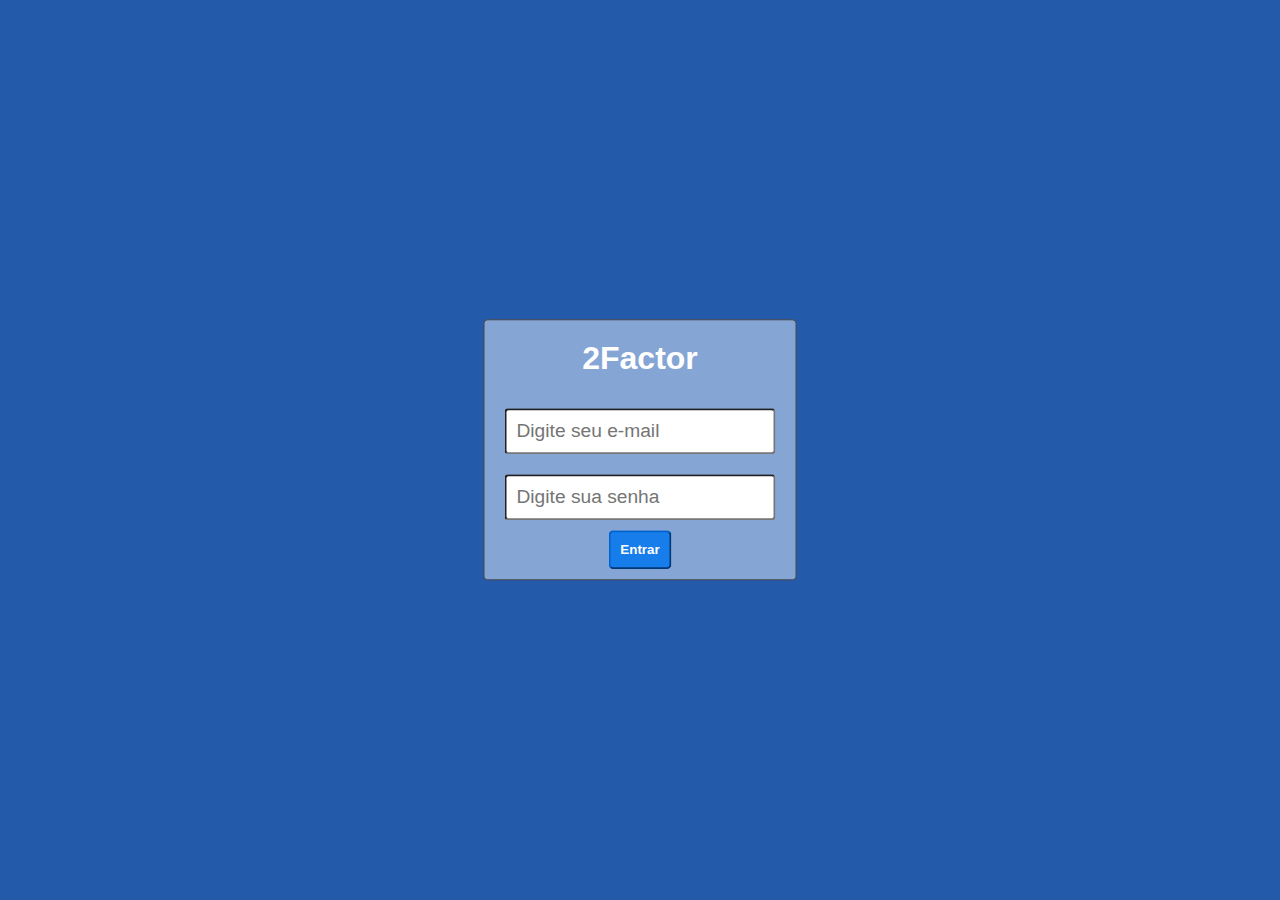
<file: index.html>
<!DOCTYPE html>

<html lang="pt-br">
  <head>
    <meta charset="UTF-8">
    <meta name="viewport" content="width=device-width, initial-scale=1.0">
  
    <link rel="stylesheet" href="content/css/main.css">
  </head>
    
  <body>
    <div class="container">
      <h1>2Factor</h1>

      <form method="post">
        <input type="email" name="email" id="email" placeholder="Digite seu e-mail" required />

        <br />

        <input type="password" name="senha" id="senha" placeholder="Digite sua senha" required />

        <br />

        <p id="carregar">Carregando...</p>

        <button onclick="validarLogin();" type="button">Entrar</button>
      </form>
    </div>

    <script src="content/js/main.js"></script>
  </body>
</html>
</file>
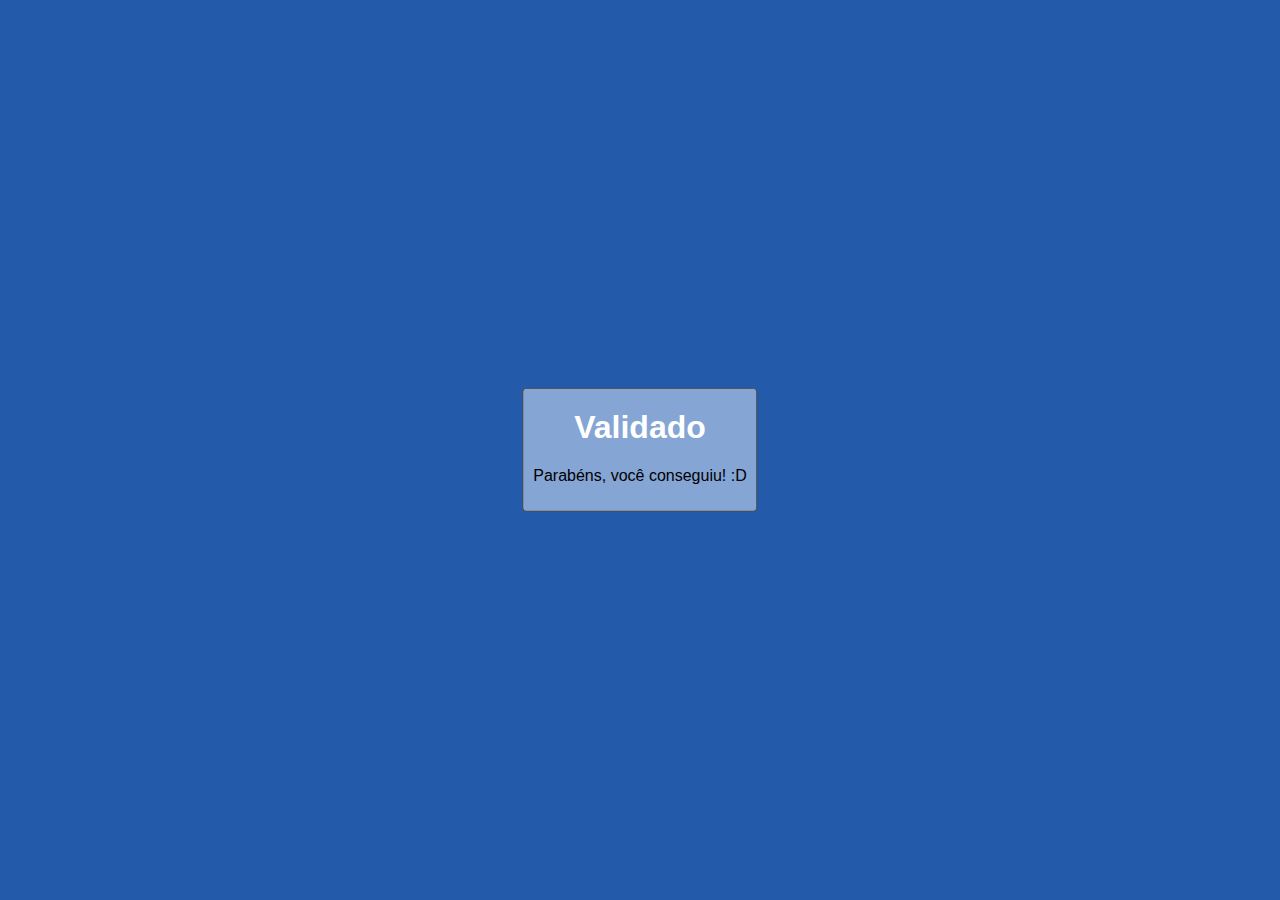
<file: validado.html>
<!DOCTYPE html>

<html lang="pt-br">
  <head>
    <meta charset="UTF-8">
    <meta name="viewport" content="width=device-width, initial-scale=1.0">
  
    <link rel="stylesheet" href="content/css/main.css">
  </head>
    
  <body>
    <div class="container">
      <h1>Validado</h1>

      <p>Parabéns, você conseguiu! :D</p>
    </div>

    <script src="content/js/main.js"></script>
  </body>
</html>
</file>
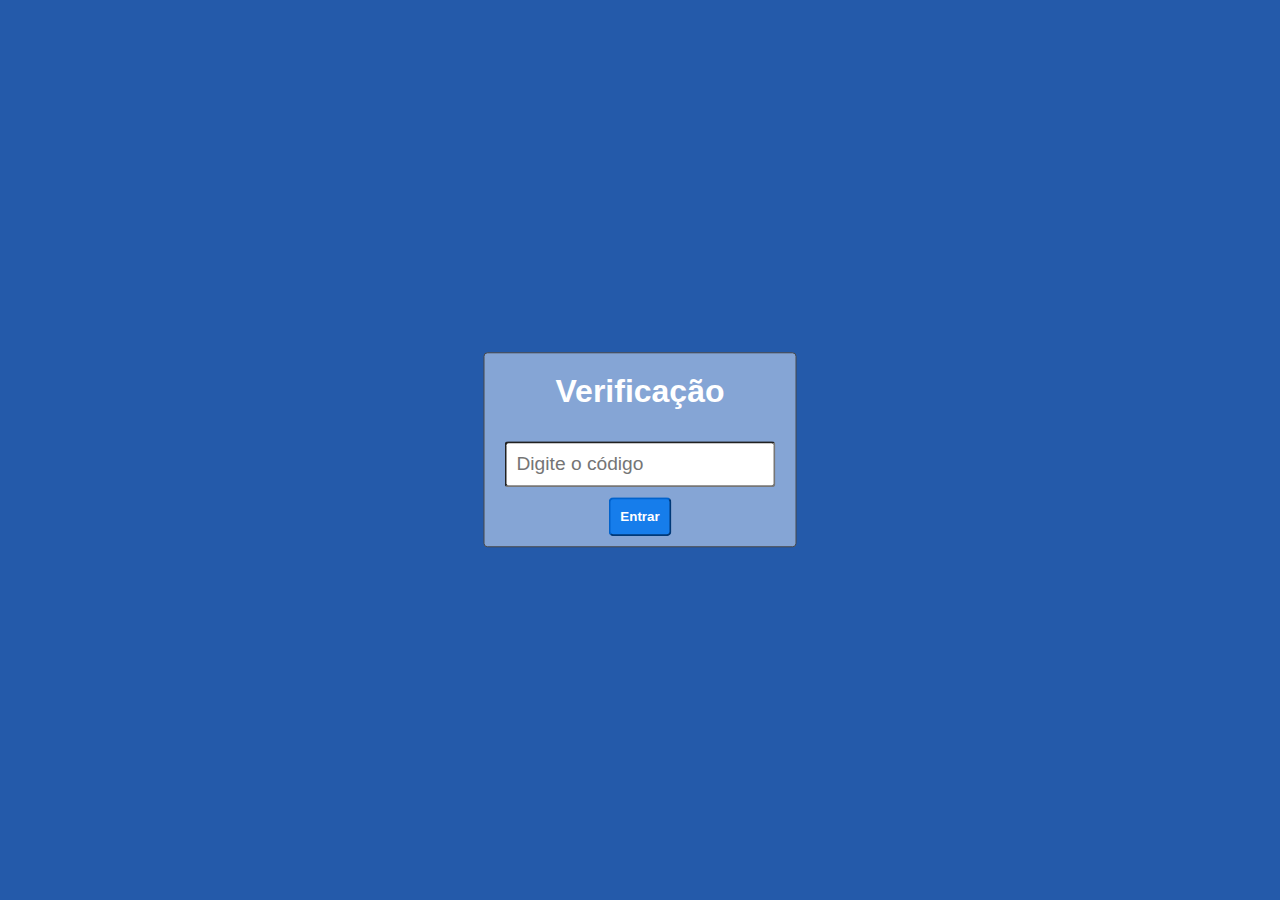
<file: verificacao.html>
<!DOCTYPE html>

<html lang="pt-br">
  <head>
    <meta charset="UTF-8">
    <meta name="viewport" content="width=device-width, initial-scale=1.0">
  
    <link rel="stylesheet" href="content/css/main.css">
  </head>
    
  <body>
    <div class="container">
      <h1>Verificação</h1>

      <form method="post">
        <input type="text" name="codigo" id="codigo" placeholder="Digite o código" required />

        <br />

        <button onclick="validarCodigo();" type="button">Entrar</button>
      </form>
    </div>

    <script src="content/js/main.js"></script>
  </body>
</html>
</file>
<file: content/css/main.css>
.container {
  border: 1px solid rgb(73, 72, 72);
  border-radius: 4px;
  margin: auto;
  padding: 10px;
  text-align: center;
  position: absolute;
  top: 50%;
  left: 50%;
  transform: translate(-50%, -50%); 
  background-color: rgba(230, 240, 255, .5);
}

body {
  background-color: rgb(36, 90, 170);
  font-family: "Verdana", sans-serif;
}
  
h1 {
  margin-top: 10px;
  color: #fff;
}
  
input {
  padding: 10px;
  border-radius: 4px;
  margin: 10px;
  font-family: "Verdana", sans-serif;
  font-size: larger;
  outline: none;
}
  
button {
  border-radius: 5px;
  padding: 10px;
  color: #fff;
  background-color: #167deb;
  border-color: #0062cc;
  font-weight: bolder;
  cursor: pointer;
  transition: ease-in-out .3s;
}
  
button:hover {
  text-decoration: none;
  background-color: #0069d9;
  border-color: #0062cc;
}

div.center {
  display: flex;
  justify-content: center;
  align-items: center;
}

#carregar {
  color: #f00;
  display: none;
}
</file>
